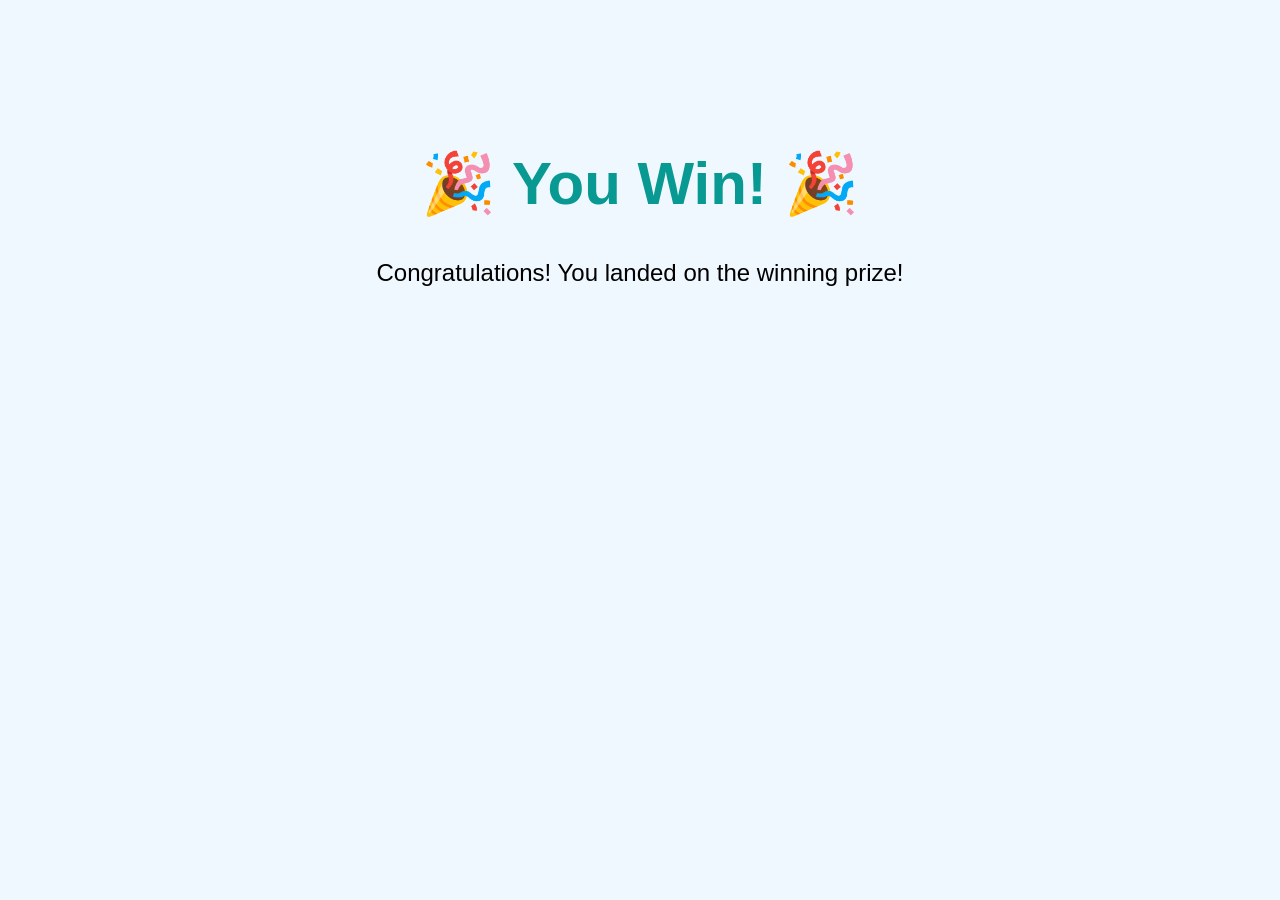
<file: pikachu.html>
<!DOCTYPE html>
<html>
<head>
<title>You Win!</title>
<style>
body{
font-family:Arial;
text-align:center;
background:#f0f8ff;
padding-top:100px;
}

h1{
font-size:60px;
color:#079992;
}

p{
font-size:24px;
}
</style>
</head>

<body>

<h1>🎉 You Win! 🎉</h1>
<p>Congratulations! You landed on the winning prize!</p>

</body>
</html>
</file>
